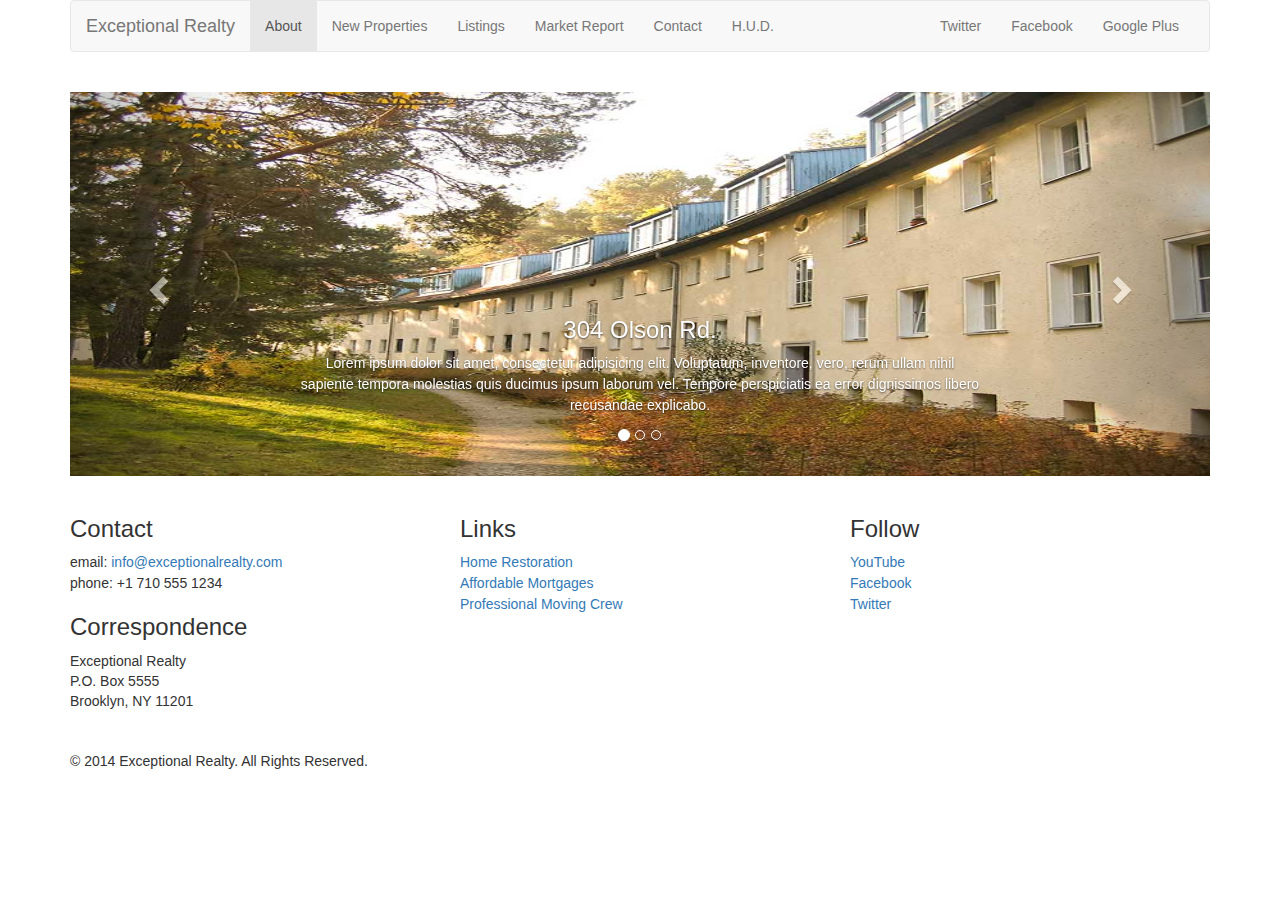
<file: new-properties.html>
<!DOCTYPE html>
<html lang="en">
  <head>
    <meta charset="utf-8">
    <meta http-equiv="X-UA-Compatible" content="IE=edge">
    <meta name="viewport" content="width=device-width, initial-scale=1">
    <!-- The above 3 meta tags *must* come first in the head; any other head content must come *after* these tags -->
    <title>Exceptional Realty Group - Luxury Homes - About</title>
    <!-- Bootstrap -->
    <link href="css/bootstrap.min.css" rel="stylesheet">

    <!-- Custom Style-->
    <link rel="stylesheet" href="css/style.css">
    <link rel="stylesheet" href="https://maxcdn.bootstrapcdn.com/bootstrap/3.3.7/css/bootstrap.min.css" integrity="sha384-BVYiiSIFeK1dGmJRAkycuHAHRg32OmUcww7on3RYdg4Va+PmSTsz/K68vbdEjh4u" crossorigin="anonymous">
    <script src="https://maxcdn.bootstrapcdn.com/bootstrap/3.3.7/js/bootstrap.min.js" integrity="sha384-Tc5IQib027qvyjSMfHjOMaLkfuWVxZxUPnCJA7l2mCWNIpG9mGCD8wGNIcPD7Txa" crossorigin="anonymous"></script>
    <!-- HTML5 shim and Respond.js for IE8 support of HTML5 elements and media queries -->
    <!-- WARNING: Respond.js doesn't work if you view the page via file:// -->
    <!--[if lt IE 9]>
      <script src="https://oss.maxcdn.com/html5shiv/3.7.3/html5shiv.min.js"></script>
      <script src="https://oss.maxcdn.com/respond/1.4.2/respond.min.js"></script>
    <![endif]-->
  </head>
  <body>
    <div class="container">

      <div class="row">
        <div class="col-sm-12">
            <nav class="navbar navbar-default">
              <div class="container-fluid">
                <!-- Brand and toggle get grouped for better mobile display -->
                <div class="navbar-header">
                  <button type="button" class="navbar-toggle collapsed" data-toggle="collapse" data-target="#bs-example-navbar-collapse-1" aria-expanded="false">
                    <span class="sr-only">Toggle navigation</span>
                    <span class="icon-bar"></span>
                    <span class="icon-bar"></span>
                    <span class="icon-bar"></span>
                  </button>
                  <a class="navbar-brand" href="#">Exceptional Realty</a>
                </div>

                <!-- Collect the nav links, forms, and other content for toggling -->
                <div class="collapse navbar-collapse" id="bs-example-navbar-collapse-1">
                  <ul class="nav navbar-nav">
                    <li class="active"><a href="index.html">About<span class="sr-only">(current)</span></a></li>
                    <li><a href="new-properties.html">New Properties</a></li>
                    <li><a href="#">Listings</a></li>
                    <li><a href="#">Market Report</a></li>
                    <li><a href="#">Contact</a></li>
                    <li><a href="#" target="_blank">H.U.D.</a></li>
                  </ul>
                  <ul class="nav navbar-nav navbar-right">
                    <li><a class="twit" href="#" title="Twitter">Twitter</a></li>
                    <li><a class="fbook" href="#" title="Facebook">Facebook</a></li>
                    <li><a class="gplus" href="#" title="Google Plus">Google Plus</a></li>
                  </ul>
                  <!--social nav links-->
                </div><!-- /.navbar-collapse -->
              </div><!-- /.container-fluid -->
            </nav>
        </div>
      </div>

      <div class="row">
        <div class="col-xs-12">
          <div id="carousel-example-generic" class="carousel slide" data-ride="carousel">
            <!-- Indicators -->
            <ol class="carousel-indicators">
              <li data-target="#carousel-example-generic" data-slide-to="0" class="active"></li>
              <li data-target="#carousel-example-generic" data-slide-to="1"></li>
              <li data-target="#carousel-example-generic" data-slide-to="2"></li>
            </ol>

            <!-- Wrapper for slides -->
            <div class="carousel-inner" role="listbox">
              <div class="item active">
                <img src="images/new-1.jpg" alt="304 Olson Rd.">
                <div class="carousel-caption">
                  <h3>304 Olson Rd.</h3>
                  <p>Lorem ipsum dolor sit amet, consectetur adipisicing elit. Voluptatum, inventore, vero,
                    rerum ullam nihil sapiente tempora molestias quis ducimus ipsum laborum vel. Tempore perspiciatis
                    ea error dignissimos libero recusandae explicabo.</p>
                </div>
              </div>
              <div class="item">
                <img src="images/new-2.jpg" alt="9872 Freemont Dr.">
                <div class="carousel-caption">
                  <h3>9872 Freemont Dr.</h3>
                  <p>Lorem ipsum dolor sit amet, consectetur adipisicing elit. Voluptatum, inventore, vero,
                    rerum ullam nihil sapiente tempora molestias quis ducimus ipsum laborum vel. Tempore perspiciatis
                    ea error dignissimos libero recusandae explicabo.</p>
                </div>
              </div>

            </div>

            <!-- Controls -->
            <a class="left carousel-control" href="#carousel-example-generic" role="button" data-slide="prev">
              <span class="glyphicon glyphicon-chevron-left" aria-hidden="true"></span>
              <span class="sr-only">Previous</span>
            </a>
            <a class="right carousel-control" href="#carousel-example-generic" role="button" data-slide="next">
              <span class="glyphicon glyphicon-chevron-right" aria-hidden="true"></span>
              <span class="sr-only">Next</span>
            </a>
          </div>
        </div> <!--.col.xs.12-->
      </div> <!--.row-->

      <div class="row">

        <div class="col-sm-4">
          <h3>Contact</h3>
          <p>
            email: <a href="mailto:info@exceptionalrealty.com">info@exceptionalrealty.com</a><br>
            phone: +1 710 555 1234
          </p>
          <h3>Correspondence</h3>
          <address>
            Exceptional Realty<br>
            P.O. Box 5555<br>
            Brooklyn, NY 11201
          </address>
        </div>

        <div class="col-sm-4">
          <h3>Links</h3>
          <p>
            <a href="#" target="_blank">Home Restoration</a><br>
            <a href="#" target="_blank">Affordable Mortgages</a><br>
            <a href="#" target="_blank">Professional Moving Crew</a>
          </p>
        </div>

        <div class="col-sm-4">
          <h3>Follow</h3>
          <p>
            <a href="#" target="_blank">YouTube</a><br>
            <a href="#" target="_blank">Facebook</a><br>
            <a href="#" target="_blank">Twitter</a>
          </p>
        </div>
     </div>

        <div class="row">
          <div class="col-sm-12">
            <footer>
              &copy; 2014 Exceptional Realty. All Rights Reserved.
            </footer>
          </div>
      </div>

    </div> <!-- .container -->

    <!-- jQuery (necessary for Bootstrap's JavaScript plugins) -->
    <script src="https://ajax.googleapis.com/ajax/libs/jquery/1.12.4/jquery.min.js"></script>
    <!-- Include all compiled plugins (below), or include individual files as needed -->
    <script src="js/bootstrap.min.js"></script>
  </body>
</html>
</file>
<file: css/style.css>
@import url(http://fonts.googleapis.com/css?family=Elsie+Swash+Caps:400,900);
@import url(http://fonts.googleapis.com/css?family=Clicker+Script);

/* This
is
a comment! */

/* CSS Syntax:

selector {
  property: value;
  property: value;
}

*/

/* Type selector */

p { /* select all <p> */
  font-size: 1em; /* 16px, ?pt, 100%, 1em */
  line-height: 1.5em;
}

figcaption {
  /*font-weight: normal;
  font-size: 0.75em;
  line-height: 1.5em;
  font-family: Georgia, "New Times Roman", serif;*/
  font: normal 0.75em/1.5em 'Elsie Swash Caps', cursive;
  color: #777;
  text-align: right;
}

/* Class selector (applied to as many elements as you like) */

.milk-text { /* select elements with class="milk-text" */
  font: bold 2.6em 'Elsie Swash Caps', cursive;
  color: white;
  text-shadow: 0 2px 3px #000;
}

/* ID selector (apply to one unique element per page) */

#logo { /* select elements with id="logo" */
  background: aqua;
}

/* Descendent Selector */

#logo h1 { /* selects <h1> if inside the id="logo" */
  font-family: 'Clicker Script', cursive;
}

#logo h2 {
  font-family: 'Elsie Swash Caps', cursive;
}

/* Psuedo Selector */

#details a:link, #details a:visited {
  color: black;
  text-decoration: none;
}

#details a:hover {
  color: black;
  text-decoration: underline;
}

#details a:active {
  color: red;
}

/*/////// MEDIA ////////*/

img, video, audio, iframe, table, form {
  width: 100%; /* IE */
  max-width: 100%; /* FF, Safari, Chrome */
}

/*////////// LAYOUT STYLES //////////*/

.row{
  margin-bottom: 20px;
}

/*////////// CAROUSEL STYLES //////////*/

#carousel-example-generic .item img{
  height: auto;
}

.carousel-caption p{
  display: none;
}

@media only screen and (min-width: 768px) {
  #carousel-example-generic .item img{
    height: 384px;
  }
}

@media only screen and (min-width: 992px) {
  #carousel-example-generic .item img{
    height: 496;
  }
  .carousel-caption p{
    display: block;
  }

}

@media only screen and (min-width: 1200px) {
  #carousel-example-generic .item img{
    height: 600;
  }
}
</file>
